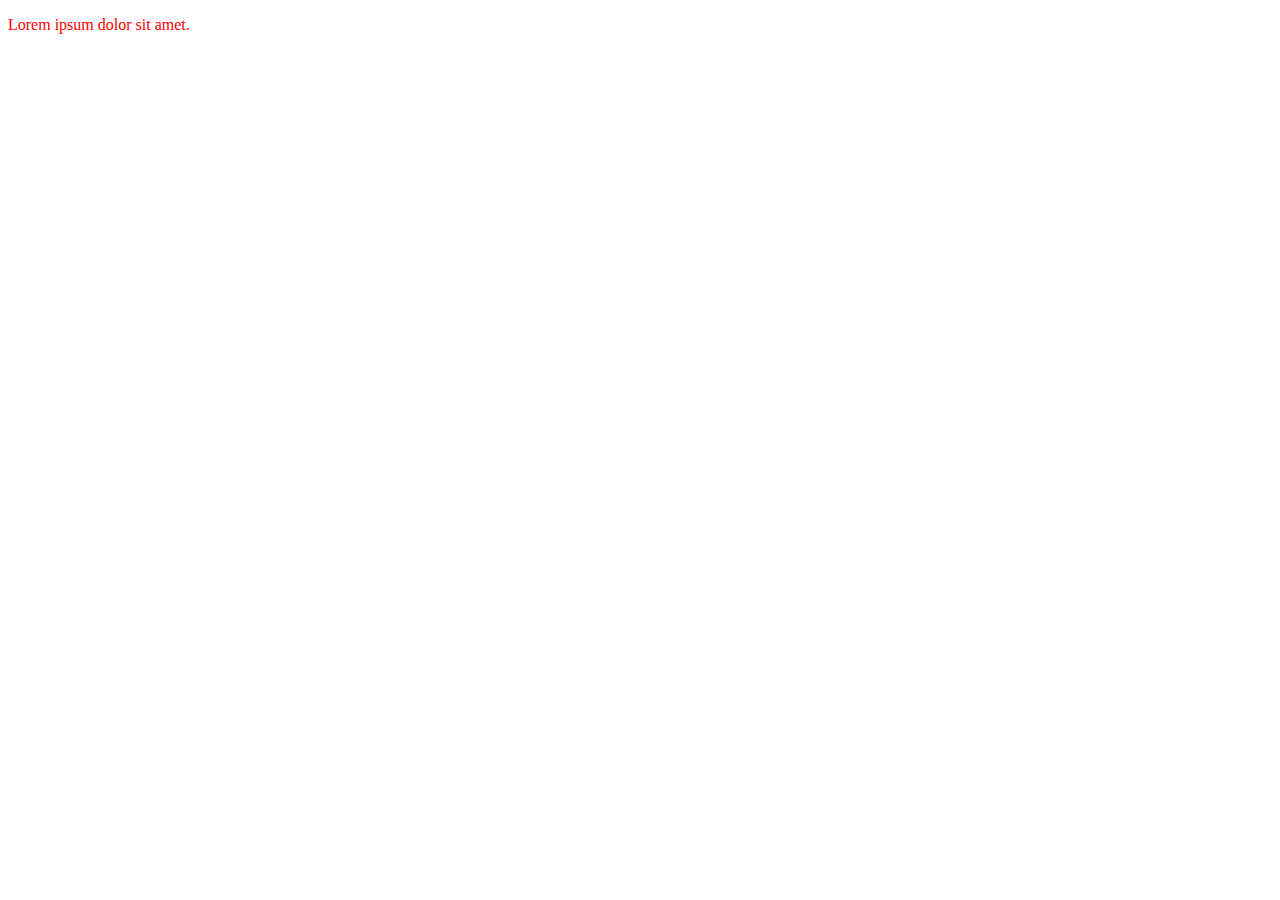
<file: LEVEL-1/index.html>
<!DOCTYPE html>
<html lang="en">
<head>
    <meta charset="UTF-8">
    <meta name="viewport" content="width=device-width, initial-scale=1.0">
    <link rel="stylesheet" href="style.css">
    <title>Document</title>
</head>
<body>
    <P>Lorem ipsum dolor sit amet.</P>
</body>
</html>
</file>
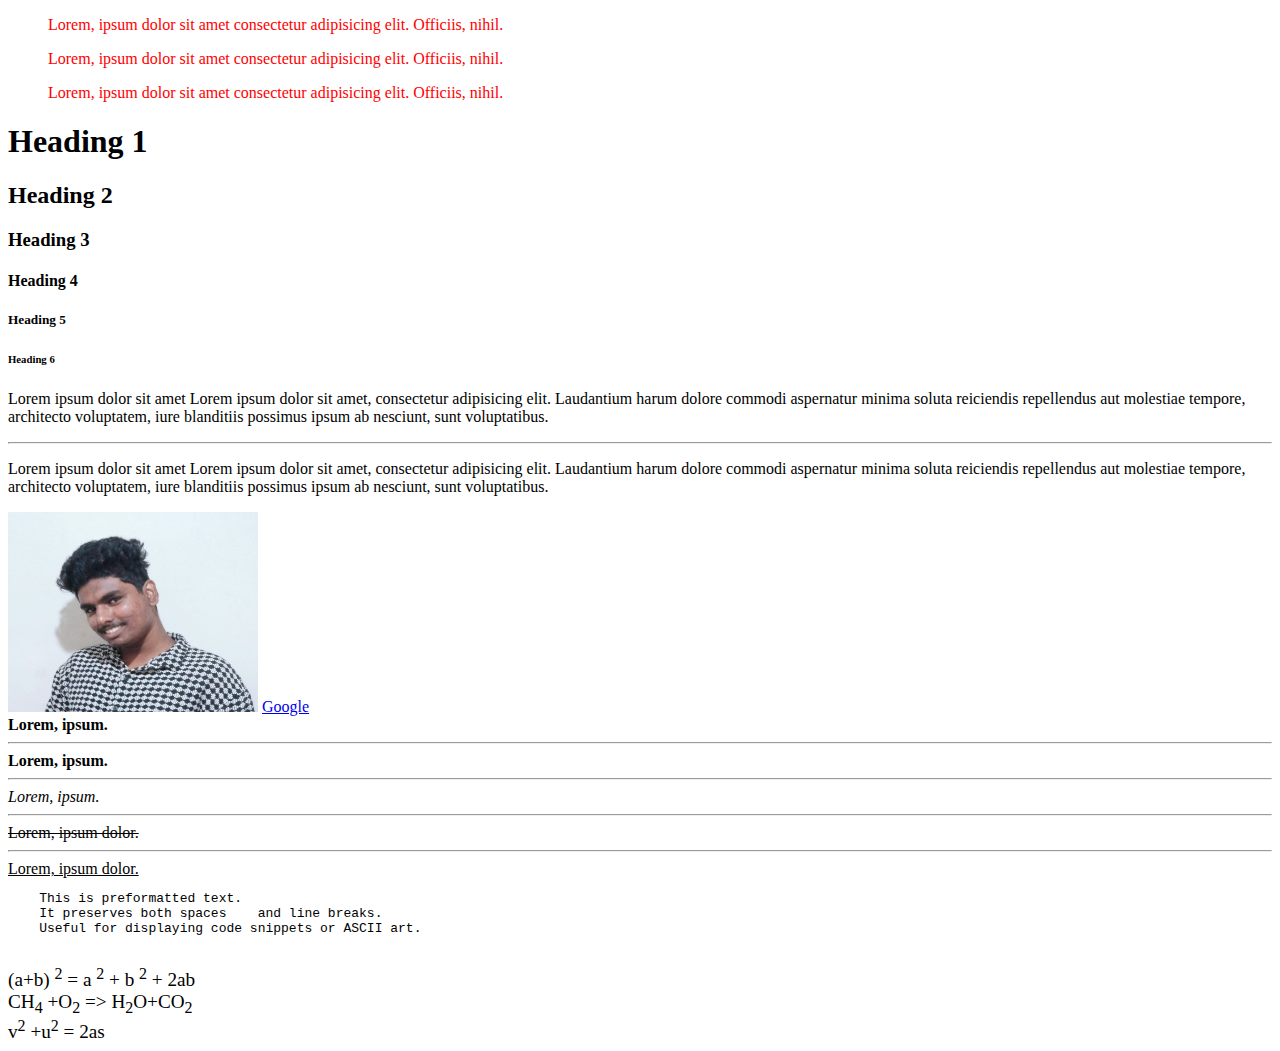
<file: LEVEL-2/index.html>
<!DOCTYPE html>
<html lang="en">
  <head>
    <meta charset="UTF-8" />
    <meta name="viewport" content="width=device-width, initial-scale=1.0" />
    <link rel="stylesheet" href="style.css" />
    <title>Document</title>
  </head>

  <body>
    <div>
        <li>
            <ul>Lorem, ipsum dolor sit amet consectetur adipisicing elit. Officiis, nihil.</ul>
            <ul>Lorem, ipsum dolor sit amet consectetur adipisicing elit. Officiis, nihil.</ul>
            <ul>Lorem, ipsum dolor sit amet consectetur adipisicing elit. Officiis, nihil.</ul>
        </li>
    </div>
    
    <h1>Heading 1</h1>
    <h2>Heading 2</h2>
    <h3>Heading 3</h3>
    <h4>Heading 4</h4>
    <h5>Heading 5</h5>
    <h6>Heading 6</h6>

    <p>
      Lorem ipsum dolor sit amet Lorem ipsum dolor sit amet, consectetur
      adipisicing elit. Laudantium harum dolore commodi aspernatur minima soluta
      reiciendis repellendus aut molestiae tempore, architecto voluptatem, iure
      blanditiis possimus ipsum ab nesciunt, sunt voluptatibus.
    </p>
<hr>
    <p>
      Lorem ipsum dolor sit amet Lorem ipsum dolor sit amet, consectetur
      adipisicing elit. Laudantium harum dolore commodi aspernatur minima soluta
      reiciendis repellendus aut molestiae tempore, architecto voluptatem, iure
      blanditiis possimus ipsum ab nesciunt, sunt voluptatibus.
    </p>

    <img src="./image/shaad.jpg" alt="Shad" width="250" height="200">

    <a href="https://www.google.com" target="_blank">Google</a>
    <div>
      <b>Lorem, ipsum.</b>
      <hr />
      <strong>Lorem, ipsum.</strong>
      <hr />
      <i>Lorem, ipsum.</i>
      <hr />
      <s>Lorem, ipsum dolor.</s>
      <hr />
      <u>Lorem, ipsum dolor.</u>
    </div>

    <pre>
    This is preformatted text.
    It preserves both spaces    and line breaks.
    Useful for displaying code snippets or ASCII art.
    </pre>

<big> (a+b) <sup>2</sup> = a <sup>2</sup> + b <sup>2</sup> + 2ab</big>
<br>
<big>CH<sub>4</sub> +O<sub>2</sub> => H<sub>2</sub>O+CO<sub>2</sub></big>
<br>
<big>v<sup>2</sup> +u<sup>2</sup> = 2as</big>

  </body>
</html>
</file>
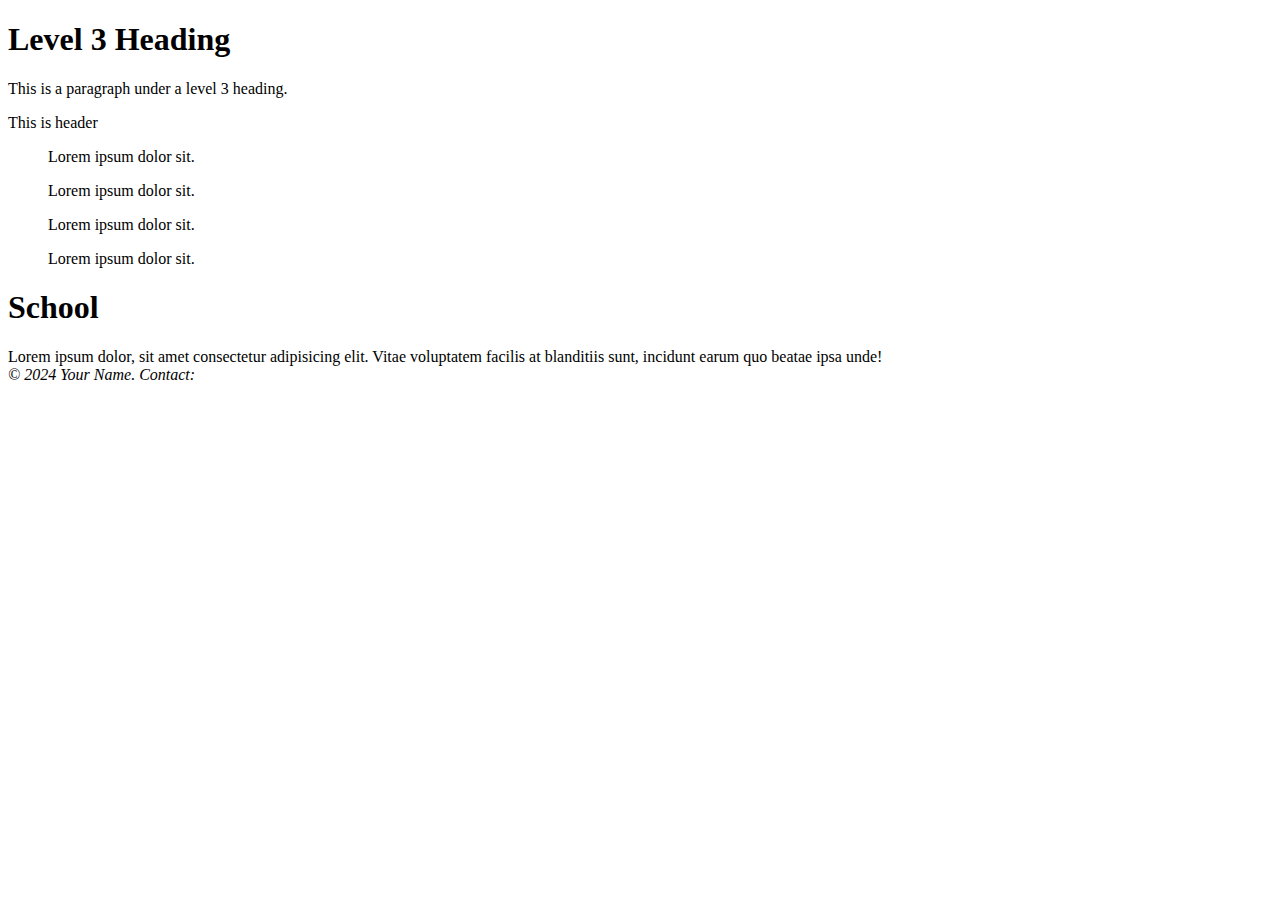
<file: LEVEL-3/index.html>
<!DOCTYPE html>
<html lang="en">
  <head>
    <meta charset="UTF-8" />
    <meta name="viewport" content="width=device-width, initial-scale=1.0" />
    <title>Document</title>
  </head>
  <body>
    <h1>Level 3 Heading</h1>
    <p>This is a paragraph under a level 3 heading.</p>

    <header>
      This is header
      <nav>
        <li>
          <ul>
            Lorem ipsum dolor sit.
          </ul>
          <ul>
            Lorem ipsum dolor sit.
          </ul>
          <ul>
            Lorem ipsum dolor sit.
          </ul>
          <ul>
            Lorem ipsum dolor sit.
          </ul>
        </li>
      </nav>
    </header>

    <main>
      <section>
        <h1>School</h1>
        <article>
          Lorem ipsum dolor, sit amet consectetur adipisicing elit. Vitae
          voluptatem facilis at blanditiis sunt, incidunt earum quo beatae ipsa
          unde!
        </article>
      </section>
    </main>

    <footer>
      <address>
        &copy; 2024 Your Name. Contact: <a href="#"></a>
      </address>
    </footer>
  </body>
</html>
</file>
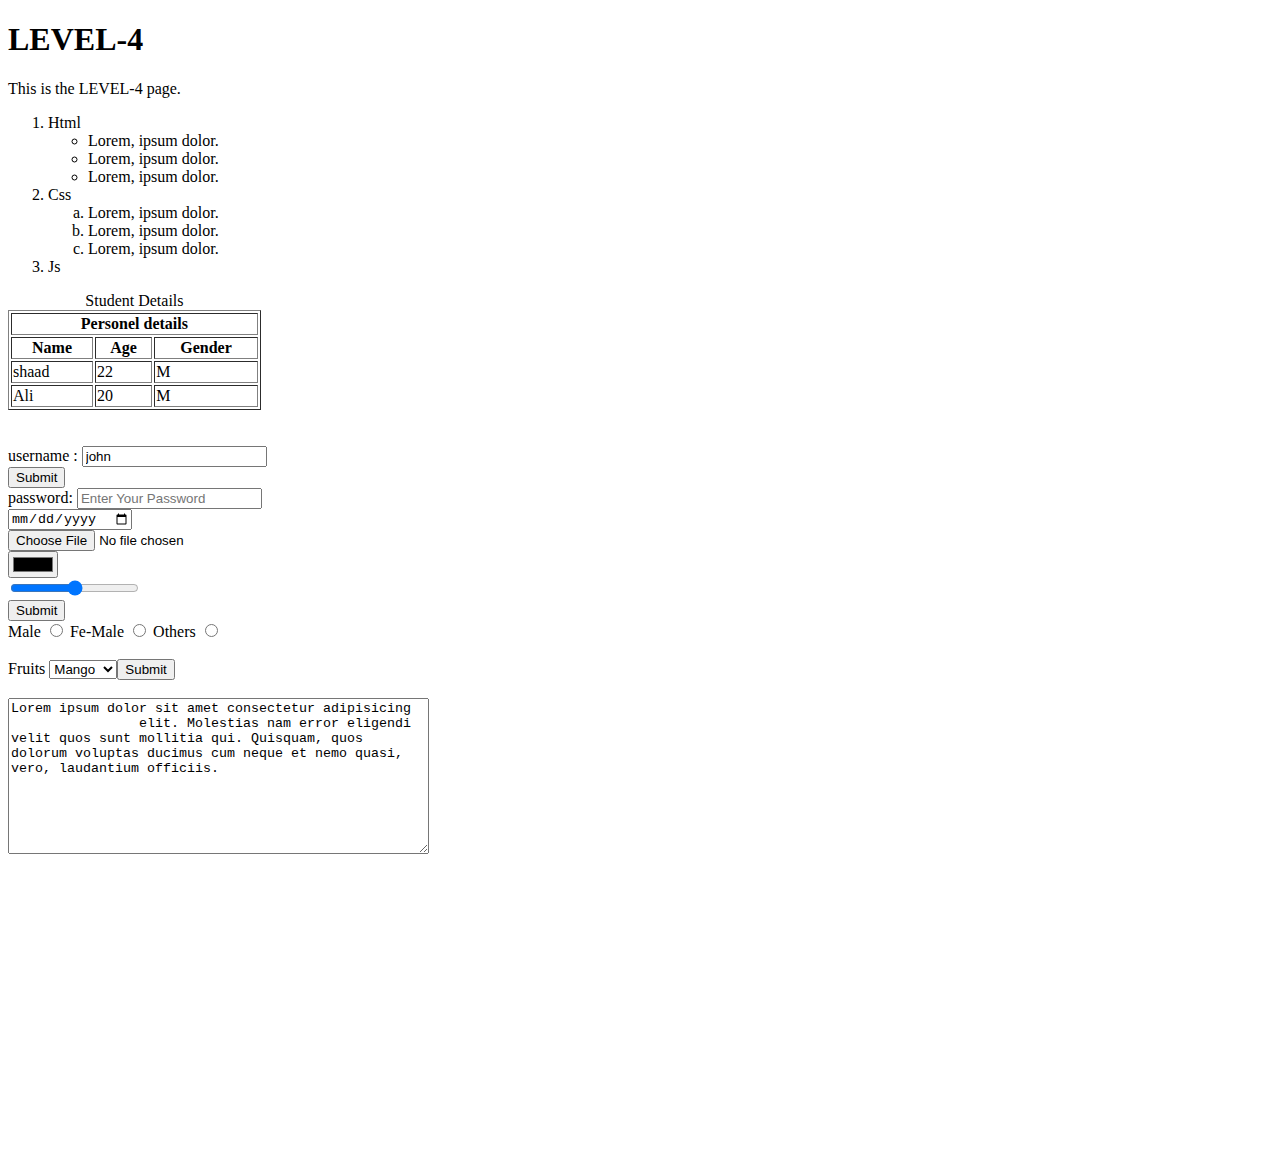
<file: LEVEL-4/index.html>
<!DOCTYPE html>
<html lang="en">
  <head>
    <meta charset="UTF-8" />
    <meta name="viewport" content="width=device-width, initial-scale=1.0" />
    <title>Document</title>
  </head>
  <body>
    <h1>LEVEL-4</h1>
    <p>This is the LEVEL-4 page.</p>

    <ol>
      <li>Html</li>
      <ul type="bullet">
        <li>Lorem, ipsum dolor.</li>
        <li>Lorem, ipsum dolor.</li>
        <li>Lorem, ipsum dolor.</li>
      </ul>

      <li>Css</li>
      <ol type="a">
        <li>Lorem, ipsum dolor.</li>
        <li>Lorem, ipsum dolor.</li>
        <li>Lorem, ipsum dolor.</li>
      </ol>
      <li>Js</li>
    </ol>

    <table border="1" text-align="center" width="20%">
      <caption>
        Student Details
      </caption>
      <tr>
        <th colspan="3">Personel details</th>
      </tr>
      <tr>
        <th>Name</th>
        <th>Age</th>
        <th>Gender</th>
      </tr>
      <tr>
        <td>shaad</td>
        <td>22</td>
        <td>M</td>
      </tr>
      <tr>
        <td>Ali</td>
        <td>20</td>
        <td>M</td>
      </tr>
    </table>
    <br /><br />
    <form action="#" method="post">
      <label for="username">username :</label>
      <input
        type="text"
        name="username"
        id="username"
        placeholder="enter your username"
        value="john"
        required
      />
      <br />
      <input type="submit" />
      <br />
      <label for="password">password:</label>
      <input
        type="password"
        name="password"
        id="password"
        placeholder="Enter Your Password"
        required
      />
      <br />
      <label for="date"></label>
      <input type="date" name="date" id="date" />
      <br />
      <input type="file" name="" id="" />
      <br />
      <input type="color" name="" id="" />
      <br />
      <input type="range" />
      <br />
      <input type="submit" name="" id="" />
      <br />
      <label for="gender">Male</label>
      <input type="radio" name="gender" id="gender" value="male" />
      <label for="gender">Fe-Male</label>
      <input type="radio" name="gender" id="gender" value="fe-male" />
      <label for="gender">Others</label>
      <input type="radio" name="gender" id="gender" value="others" />

<br><br>
      <label for="friuts">Fruits</label>
        <select name="fruits" id="fruits">
            <option value="mango">Mango</option>
            <option value="banana">Banana</option>
            <option value="apple">Apple</option>
            <option value="grapes">Grapes</option>
            <input type="submit" name="" id="fruits">

            <br><br>
            <textarea name="text" id="text" rows="10" cols="50">Lorem ipsum dolor sit amet consectetur adipisicing 
                elit. Molestias nam error eligendi velit quos sunt mollitia qui. Quisquam, quos dolorum voluptas ducimus cum neque et nemo quasi, vero, laudantium officiis.</textarea>
    </form>
    <iframe src="https://www.google.com" frameborder="0" width="300" height="300"></iframe>
  </body>
</html>
</file>
<file: LEVEL-1/style.css>
p {
    color: red;
}
</file>
<file: LEVEL-2/style.css>
li{
    color: red;
}
</file>
